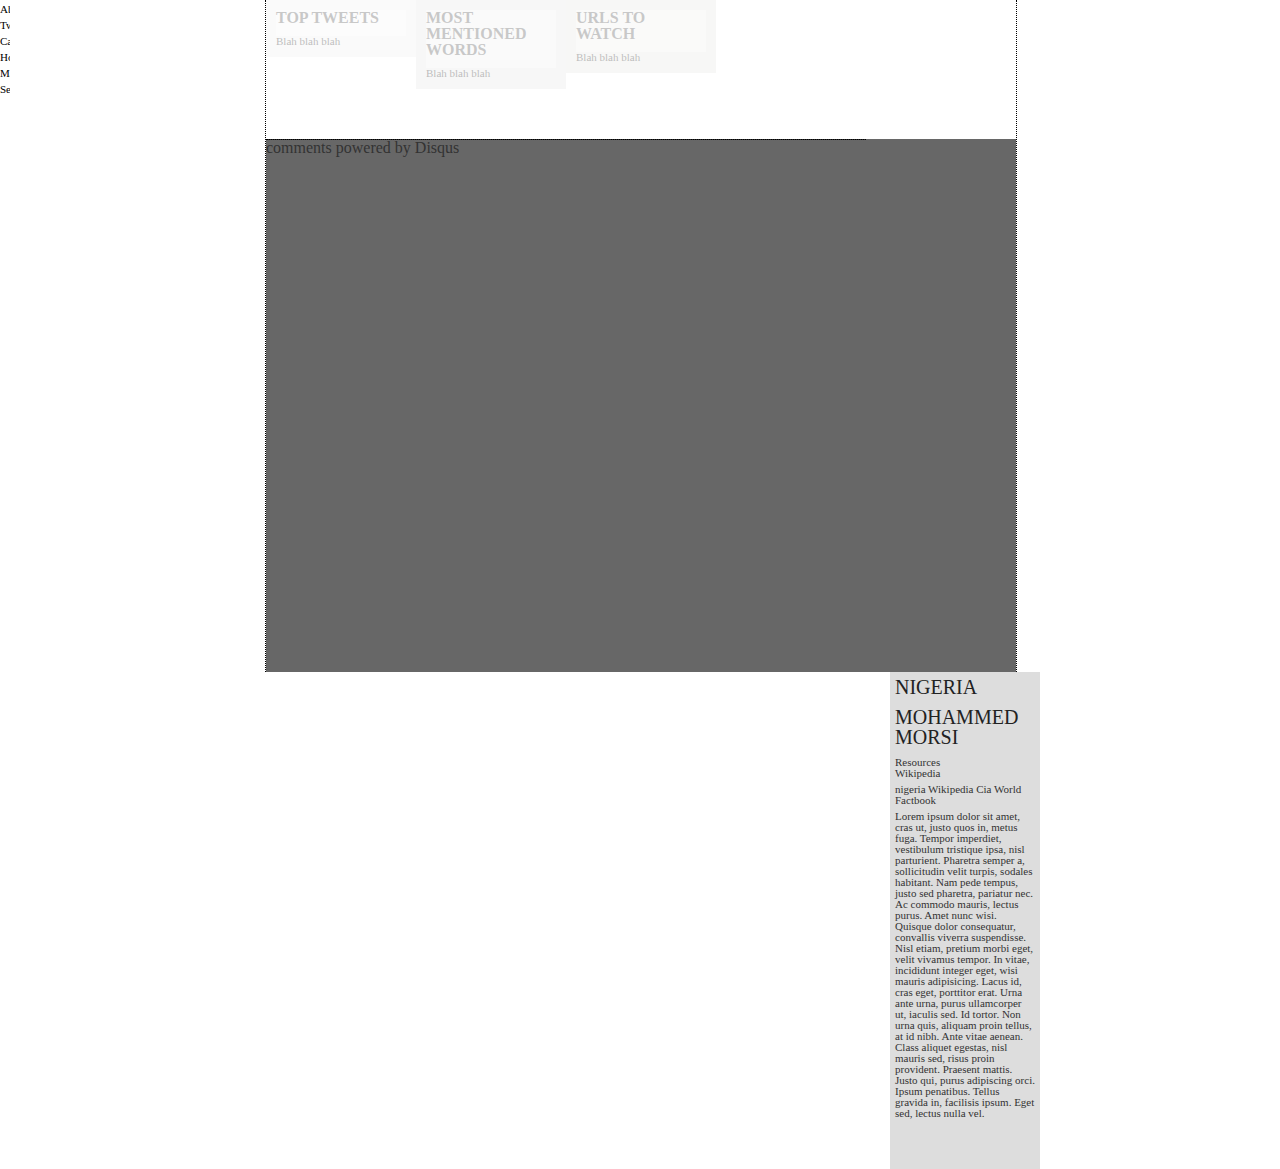
<file: files/append.html>
<!DOCTYPE html>
<html lang="en">
	<head>
		<meta charset="utf-8">
		<title>Our Leaders</title>
		<link rel="stylesheet" href="css/reset.css">
		<link rel="stylesheet" href="css/style.css">
		
			<script src="http://code.jquery.com/jquery-1.8.1.min.js"></script>
			
			
<script>

			$(document).ready(function(){


				 /* --- Define Global Variables --- */

  				 var tweets; //A relatively global variable to store and retrieve tweets 



				 /* --- Define Functions --- */

  				 //Function that gets tweets, taking 3 parameters
  				 // - searchTerm: What phrase to look for
  				 // - rpp: Results per page
  				 // - callback: function to happen after a successful retrieval of tweets
  				 //Example: tweets = getTweets("Cooper Union", 10);
				 var getTweets = function(searchTerm, rpp, callback) {

				 	//set some defaults
					if(searchTerm === undefined) {
						console.log("searchTerm undefined");
					}

					if(rpp === undefined) {
						console.log("rpp undefined, setting default to 10");
						rpp = 10;
					}

					//construct the url based on the two parameters passed into the function
					var searchUrl = "http://search.twitter.com/search.json?q=" + searchTerm + "&rpp=" + rpp;
					console.log("Search url: "+searchUrl);

					//run the ajax query
					$.ajax({

						// our query URL
						url: searchUrl,

						// our specified data-type
						dataType:'jsonp',

						// If the Ajax was successful, use its 'response' to our query to create 'localStorage.twitterSearch'. Remember, 
						// 'success:function()'' takes an argument, representing the query's response. We can call it whatever we want: 
						// 'response', 'answer', 'stuffWeAskedFor', etc.
						success:function(response){

							// Create 'localStorage.twitterSearch' by turning the response into a string value.
							// This way, we can work with it as text.
							//localStorage.twitterSearch = JSON.stringify(response);

							//response is the full response object.
							//response.results is just the tweets from the response object.
							//response.results.length is performing the length operation on the results array from the response object.
							console.log("Number of responses:" + response.results.length);

							//use are relatively global tweets variable to store just the tweets from the response.
							//at this point, tweets is an array of tweets.
							tweets = response.results;

							//The third optional parameter for this function is a callback function.
							//Test to see if the variable "callback" has been defined, and is a function.
							//If it is a function, execute the function, and pass in the response object just in case the function could take advantage of it.
							if(typeof(callback) === "function") {
								callback(response);
								console.log("The ajax request callback function has been fired.");
							}

						},

						// Send an alert if our Ajax was failed.
						error: function(){
							alert('Error, error: does not compute.');
						}

					});											

				 };

				 //Function to display tweets. 
				 //Assumes that the tweets parameter passed into it is an array of tweets, as returned from the api.
				 var displayTweets = function(tweets) {

				 	console.log("displayTweets: attempting to display tweets");

				 	//loop through each tweet to display it
				 	$.each(tweets, function(index, tweet) {

				 		//output the tweet we're talking about
				 		console.log(tweet);

				 		//construct html we'd like to wrap around each tweet
				 		//give each tweet a unique id based on the tweet id
				 		var tweetHTML = "<li class='tweet' id='" + tweet.id_str + "'>" + tweet.text + "</li>";

				 		//take the tweet html we've constructed, and add it to the DOM
				 		$(tweetHTML).appendTo("#tweets");

				 	});

				 };




				 /* --- Start setting up the page --- */

				 //create the h2
				 //add a listener to it for a click event
		
				 	getTweets("mohammed morsi", "10");
				 	console.log("attempting to log tweets:", tweets);

				

				 	console.log("attempting to log tweets:", tweets);

				 	//create a ul to display tweets in, but only if it doesn't already exist
				 	
	
						$("<ul id='tweets' />").appendTo(".twitter-one");
			

					//create a new variable to store the most recent tweet ID in					
					var lastTweetID;



					//create a scheduled task that happens every 10 seconds										
					var schedueldQuery = setInterval(function () {

						console.log("scheduled action happened");
						
						displayTweets(tweets);

						//get tweets, but use a callback function!
						getTweets("mohammed morsi", "10", function() {

							console.log(lastTweetID, tweets[0].id_str);
							//tweets is an array
							//tweets[0] is the first item in the array
							//tweets[0].id_str is the id of the first item in the array

							//see if the last stored tweetID is equivalent to the most recent tweet id
							if(lastTweetID !== tweets[0].id_str) {
								//if stored tweet id and most recent tweet id do not match
								//then the tweets that were returned from the most recent search are new
								//display the new tweets
								
							}

							//store the most recent tweet id, for the next time this function runs (in 10 more seconds)
							lastTweetID = tweets[0].id_str;

							console.log("the fancy callback happened", tweets);
						});

					}, 10000);				 	
		
				
				

$('.twitter-divs').fadeIn(2000, function() {
        // Animation complete
      });//.addClass('redwriting').addClass('bluewriting');

$('.twitter-divs a').on('click', function(){ $(this).addClass('redwriting')
});
 
 $('.twitter-divs').on('click', function(){ $('.bodyedit').addClass('bodyeditb').removeClass('bodyedit')
});
 

			}); // end of document.ready jquery block


	</script>
	
	<script type="text/javascript">

var africanCountries=new Array("Algeria","Angola","Benin","Botswana","Burkina Faso","Burundi","Cameroon","Cape Verde","Central African Republic Chad","Comoros","Democratic Republic of Congo","Republic of the Congo","CÃ´te dIvoire","Djibouti","Egypt","Equatorial Guinea","Eritrea","Ethiopia","Gabon","Gambia","Ghana","Guinea","Guinea-Bissau Kenya","Lesotho","Liberia","Libya","Madagascar","Malawi","Mali","Mauritania","Mauritius","Morocco","Mozambique","Namibia","Niger","Nigeria","Rwanda","SÃ£o TomÃ© and Principe","Senegal","Seychelles","Sierra Leone","Somalia","South Africa","South Sudan","Sudan","Swaziland","Tanzania","Togo","Tunisia","Uganda","Zambia","Zimbabwe","Somaliland","Sahrawi Arab Democratic Republic");

console.log(africanCountries[0])

</script>

<script type="text/javascript">

$("<div class='co'> <img src= 'http://www.canafri.com/leaders/egypt/outline.png'/></div>").appendTo(".countryoutline");

</script>
  	



		




</head>

<body>

	<div class = "bodyedit">
	
		<div class = "headmenu">
		
		<a href='#'>About</a>
			<a href='#'>Twitter</a>
				<a href='#'>Canafri Home</a>
					<a href='#'>Map</a>
						<a href='#'>Search Country</a>
							<a href='#'>Donate</a>
		</div>

		<div class = "outerwrapper">
    
			<article class = "maincol">

				
       			<section class = "topsection">
       			<div class="twitter-divs">
        
    				<div class= "twitter-one">
    				<a href="#"><h2>Top Tweets </h2></a>
    				<p>Blah blah blah </p>
    				</div>
    
    				<div class= "twitter-two">
    				<a href="#"><h2>Most Mentioned Words </h2></a>
    				<p> Blah blah blah </p>
   					</div>
    
     				<div class= "twitter-three">
   					<a href="#"><h2>URLS To Watch</h2></a>
    				<p>Blah blah blah </p>
    				</div>
    				</div>
    
   
        			<div style="clear:both;"></div>
        		</section>
    
       			<section class = "bottomsection">
        
                	<div id="disqus_thread"></div>
        				<script type="text/javascript">
            			/* * * CONFIGURATION VARIABLES: EDIT BEFORE PASTING INTO YOUR WEBPAGE * * */
            			var disqus_shortname = 'ourleaders'; // required: replace example with your forum shortname

            			/* * * DON'T EDIT BELOW THIS LINE * * */
            			(function() {
                			var dsq = document.createElement('script'); dsq.type = 'text/javascript'; dsq.async = true;
                			dsq.src = 'http://' + disqus_shortname + '.disqus.com/embed.js';
                			(document.getElementsByTagName('head')[0] || document.getElementsByTagName('body')[0]).appendChild(dsq);
            			})();
       					</script>
        				<noscript>Please enable JavaScript to view the <a href="http://disqus.com/?ref_noscript">comments powered by Disqus.</a></noscript>
        				<a href="http://disqus.com" class="dsq-brlink">comments powered by <span class="logo-disqus">Disqus</span></a>
        
        
        		</section>
        
        
        
           		<div style="clear:both;"></div>
      		</article>
      		<article class = "infocol">
      		
      		<section class = "headsection">

   					<div class ="countryinfo">
    
       					<div class = "countryoutline">
        			
        				</div>

        				<div class = "countryname">
        				<a href='#'>nigeria</a>
        				</div>

    				</div>



        			<div class = "leadername">
        			<a href='#'>Mohammed Morsi</a>
        			</div>
			<div style='clear:both'></div>


    			</section>

      	<h3>Resources</h3>
      	      	<p><a href='http://en.wikipedia.org/wiki/Mohamed_Morsi'>Wikipedia</a>
      	      	</p><p><a href='http://en.wikipedia.org/wiki/Mohamed_Morsi'>nigeria Wikipedia</a>
      	<a href='https://www.cia.gov/library/publications/the-world-factbook/geos/eg.html'>Cia World Factbook</a></p>
				Lorem ipsum dolor sit amet, cras ut, justo quos in, metus fuga.
				Tempor imperdiet, vestibulum tristique ipsa, nisl parturient.
				Pharetra semper a, sollicitudin velit turpis, sodales habitant.
				Nam pede tempus, justo sed pharetra, pariatur nec.
				Ac commodo mauris, lectus purus.
				Amet nunc wisi.
				Quisque dolor consequatur, convallis viverra suspendisse.
				Nisl etiam, pretium morbi eget, velit vivamus tempor.
				In vitae, incididunt integer eget, wisi mauris adipisicing.
				Lacus id, cras eget, porttitor erat.
				Urna ante urna, purus ullamcorper ut, iaculis sed.
				Id tortor.
				Non urna quis, aliquam proin tellus, at id nibh.
				Ante vitae aenean.
				Class aliquet egestas, nisl mauris sed, risus proin provident.
				Praesent mattis.
				Justo qui, purus adipiscing orci.
				Ipsum penatibus.
				Tellus gravida in, facilisis ipsum.
				Eget sed, lectus nulla vel.
      		
      		
      		</article>
    
    		
    	

    
            <script type="text/javascript">
        /* * * CONFIGURATION VARIABLES: EDIT BEFORE PASTING INTO YOUR WEBPAGE * * */
        var disqus_shortname = 'ourleaders'; // required: replace example with your forum shortname

        /* * * DON'T EDIT BELOW THIS LINE * * */
        (function () {
            var s = document.createElement('script'); s.async = true;
            s.type = 'text/javascript';
            s.src = 'http://' + disqus_shortname + '.disqus.com/count.js';
            (document.getElementsByTagName('HEAD')[0] || document.getElementsByTagName('BODY')[0]).appendChild(s);
        }());
        </script>

    <div style="clear:both;"></div>
    	</div>
</body>

</html>
</file>
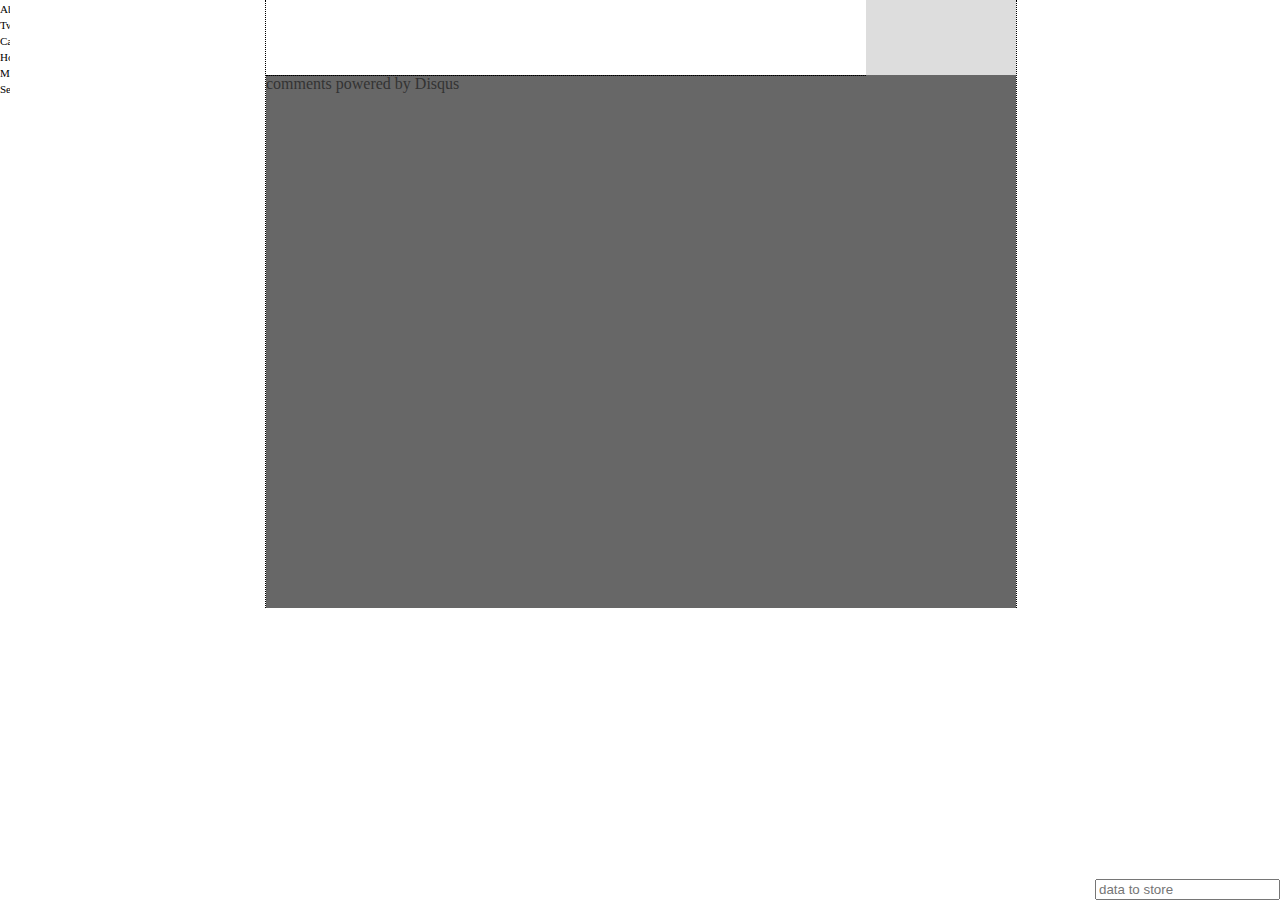
<file: files/leaderPage.html>
<!DOCTYPE html>
<html lang="en">
	<head>
	
		<meta charset="utf-8">
		<title>Our Leaders</title>
		<link rel="stylesheet" href="css/reset.css">
		<link rel="stylesheet" href="css/style.css">
		
		<script src="http://code.jquery.com/jquery-1.8.1.min.js"></script>
		<script src="js/countryData.js"></script>
		<script src="js/tweetUtil.js"></script>
		<script src="js/wordSearch.js"></script>
		
	
		<script>
		
			//Ok
			//Compile THIS data:
			//Country Outlines -cut from canafry thing
			//
				

				
	
			/* --- Page Variables --- */
				var x = location.search.substr(1);
				splitUrl = x.split("=");


				//alert("Key '" + y[0] + "' has the content '" + y[1]+"'")
				var countryName= splitUrl[1];
				console.log (countryName);
				
				country = window[countryName];
				console.log(country);
				leaderName = country.leaderName,
				countryName = country.name,
				leaderNameLow = leaderName.toLowerCase().replace(/\b[a-z]/g, function(letter) {
					return letter.toLowerCase();
					});
			
			/* --- wikipedia LeaderName fix --- */
			
			leaderNameSplit = leaderName.split(' ');
            leaderNameLowSplit = leaderNameLow.split(' ');

            if (leaderNameSplit[2] === undefined) {
            	wikiLeaderName = leaderNameSplit[0] + '_' + leaderNameSplit[1]  
            }
            else if (leaderNameSplit[3] === undefined && leaderName[2] !== undefined ) {
            	wikiLeaderName = leaderNameSplit[0] + '_' + leaderNameSplit[1] + '_' + leaderNameSplit[2] 
            }
            else if (leaderNameSplit[4] === undefined && leaderName[3] !== undefined ) {
            	wikiLeaderName = leaderNameSplit[0] + '_' + leaderNameSplit[1] + '_' + leaderNameSplit[2] + '_' + leaderNameSplit[3] 
            }
            else if (leaderNameSplit[5] === undefined && leaderName[4] !== undefined ) {
            	wikiLeaderName = leaderNameSplit[0] + '_' + leaderNameSplit[1] + '_' + leaderNameSplit[2] + '_' + leaderNameSplit[3] + leaderNameSplit[4] 
            }
            else { 
            	wikiLeaderName = leaderNameSplit[0] + '_' + leaderNameSplit[1]  
            };
                        
			/* --- Resize scripts --- */
			
			$(window).resize(function() {
			
				var windowWidth = $(window).width(); 
				
				var margeWidth = ((windowWidth - 750) / 2) + 'px' ;
				
				$('.headmenu').css({'width' : margeWidth})
			
			});
			
			var schedueledResize = setInterval(function () {
			
				var topHeight = $(".infocol").height() + 35 + 'px'; 
				$('.twitter-one, .twitter-two, .twitter-three').css({'height' : topHeight})
			 
			}, 200);	
			
			
			
			/* --- Document Ready --- */
			$(document).ready(function(){
				
				//Form submission
				$('#form').submit(function(){

					var countrytwo = $(this).find("#entry").val();

					console.log("data to post:", countrytwo);
					
					var country = country.replace(country, countrytwo)
				
					return false;
				});

				/* --- Page Variables --- */
				$('.bodyedit').css('background-image', 'url("flagPics/' + countryName + '.jpg")');
			 	$('.topsection').css('background-image', 'url("leaderPics/' + countryName + '.jpg")');
				
				/* --- Wikipedia --- */
				
				$.ajax({
	
					url: 'http://en.wikipedia.org/w/api.php?action=query&prop=revisions&titles=' + wikiLeaderName + '&rvprop=content&iwurl=&format=json&rvsection=0&rvparse=1',
		
					dataType:'jsonp',
		
					success:function(response){
		
						var wiki;
						
						$.each(response.query.pages, function(key, value){
							wiki= value.revisions[0]['*'];
							return false;
						});
							
					$('.wikicol').html(wiki);
					
					/* --- Wiki CSS edits --- */
					$('.wikicol table').css("width", "");
					$('.wikicol th','.wikicol td').css("background-color", "").css("font-weight", "bold");
						
					if(typeof(callback) === "function") {
						callback(response);
						console.log("The Wiki ajax request callback function has been fired.");
						}
		
					},
		
					// Send an alert if our Ajax was failed.
					error: function(){
						alert('Error, error: does not compute.');
					}
	
				});		
		
				/* --- Append Country/Leader Info --- */
			 
				$(".leadername").append("<a href='http://en.wikipedia.org/wiki/" + leaderName + "'>" + leaderName + "</a>");
				$(".countryname").append("<a href='http://en.wikipedia.org/wiki/" + countryName + "'>" + countryName + "</a>");
				$('.countryoutline').prepend('<img id="theImg" src="http://www.canafri.com/leaders/egypt/outline.png" />');
				
				/* --- Append Tweets --- */
			 	$(".twitter-two").append( '<a href="#"><h2>Tweets From ' + countryName + '</h2></a>');
				$("<ul id='tweets' />").appendTo(".twitter-one");
				$("<ul id='ltweets' />").appendTo(".twitter-two");
				$("<ul id='stweets' />").appendTo(".twitter-twohalf");
				$("<p id='ctweets' />").appendTo(".bottomsection");
						
				//Create a new variable to store the most recent tweet ID in					
				var lastTweetID;
				
				//Top Tweets
				tweetUtil.getTweets('"' + leaderNameLow +  '"', "99", function(tweets){
					tweetUtil.displayTweets(tweets.results);
					});
				//Social Tweets
				tweetUtil.getTweets('"' + leaderNameLow +  '"', "5", function(tweets){
				
					tweetUtil.socialTweets(tweets.results);
					});
				//Local Tweets
				tweetUtil.getLtweets(('"' + leaderNameLow +  '"'), "4", function(ltweets){
				
					tweetUtil.localTweets(ltweets.results);
					});
				//Combined Tweet Text (For Searching)
				tweetUtil.getTweets('"' + leaderNameLow +  '"', "99", function(tweets){
					
					tweetUtil.combineTweets(tweets.results);
					});
	
				/* --- Random Styles --- */
			
				$('.twitter-divs').fadeIn(2000, function() {
				// Animation complete
					});//.addClass('redwriting').addClass('bluewriting');
		
				$('.twitter-divs a').on('click', function(){ $(this).addClass('redwriting')
					});
		 
				$('.twitter-divs').on('click', function(){ $('.bodyedit').addClass('bodyeditb').removeClass('bodyedit')
					});
		 
	
			}); // end of document.ready jquery block
				
					
	
		</script>
		

	</head>

	<body>

		<div class = "bodyedit">
		
			<div class = "headmenu">
			
			
	<form action="" id="form">
			<input type="text" id="entry" name="entry" value="" placeholder="data to store"/>
		</form>
			
			
				<a href='#'>About</a>
				<a href='#'>Twitter</a>
				<a href='#'>Canafri Home</a>
				<a href='#'>Map</a>
				<a href='#'>Search Country</a>
				<a href='#'>Donate</a>
									
			</div>
			
			
	
			<div class = "outerwrapper">
			
			
		
				<article class = "maincol">
				
	
					
					<section class = "topsection">
					
						<article class = "infocol">
						
					
							<section class = "headsection">
		
								<div class ="countryinfo">
				
								<div class = "countryoutline">
								</div>
			
								<div class = "countryname">
								</div>
			
								</div>
			
								<div class = "leadername">
								
								</div>
								<div style='clear:both'></div>
		
							</section>
						
							<article class = "wikicol">
							</article>
		
		
					
						</article>
							
						
						
				
						<div class="twitters">
						
						
						
							<div class="twitter-divs">
				
								<div class= "twitter-one">
							
								<a href="#"><h2>Top Tweets </h2></a>
								
								</div>
			
		   
								<div class= "twitter-two">
									
									<div class= "twitter-twohalf">
									<a href="#"><h2>Social Tweets </h2></a>
									</div>
								</div>
							
								<div class= "twitter-three">
									<a href="#"><h2>official Twitter </h2></a>
									<div class= "tweetstudies">
						
										<div class ="topwords">
											<h4>Top Words Mentioned</h4>
										</div>
						
						
										<div class = "topurls">
											<h4>Top URLS Mentioned</h4>
											<a href="#">http://t.co/IQDnoAwD</a>
										</div>
										
										<div class = "poptweets">
											<h4>Popular Tweeters</h4>
											<a href="#">Man On Wire</a>
											<a href="#">Jeezubs</a>
											<a href="#">Cheesy Boy</a>
										</div>
						
									</div>
						
								</div>
							
							</div>
						
						 
					
							
						</div>			
			
						<div class = "tweetmenu">
							<a href='#'>About</a>
							<a href='#'>Twitter</a>
							<a href='#'>Canafri Home</a>
							<a href='#'>Map</a>
							<a href='#'>Search Country</a>
							<a href='#'>Donate</a>
						</div>
					
		 
			
		   
						<div style="clear:both;"></div>
						
					</section>
		
		
					<section class = "bottomsection">
					
					
					
			
							<div id="disqus_thread"></div>
							<script type="text/javascript">
							/* * * CONFIGURATION VARIABLES: EDIT BEFORE PASTING INTO YOUR WEBPAGE * * */
							var disqus_shortname = 'ourleaders'; // required: replace example with your forum shortname
	
							/* * * DON'T EDIT BELOW THIS LINE * * */
							/*
							(function() {
								var dsq = document.createElement('script'); dsq.type = 'text/javascript'; dsq.async = true;
								dsq.src = 'http://' + disqus_shortname + '.disqus.com/embed.js';
								(document.getElementsByTagName('head')[0] || document.getElementsByTagName('body')[0]).appendChild(dsq);
							})();
							*/
							</script>
							<noscript>Please enable JavaScript to view the <a href="http://disqus.com/?ref_noscript">comments powered by Disqus.</a></noscript>
							<a href="http://disqus.com" class="dsq-brlink">comments powered by <span class="logo-disqus">Disqus</span></a>
			
			
					</section>
			
			
			
					<div style="clear:both;"></div>
					
				</article>
			
		
				
			
	
		
				<script type="text/javascript">
			/* * * CONFIGURATION VARIABLES: EDIT BEFORE PASTING INTO YOUR WEBPAGE * * */
			var disqus_shortname = 'ourleaders'; // required: replace example with your forum shortname
	
			/* * * DON'T EDIT BELOW THIS LINE * * */
			/*
			(function () {
				var s = document.createElement('script'); s.async = true;
				s.type = 'text/javascript';
				s.src = 'http://' + disqus_shortname + '.disqus.com/count.js';
				(document.getElementsByTagName('HEAD')[0] || document.getElementsByTagName('BODY')[0]).appendChild(s);
			}());
			*/
			</script>
			
			<div style="clear:both;"></div>
			</div>
	
		<div style="clear:both;"></div>
		</div>
		
	</body>


</html>
</file>
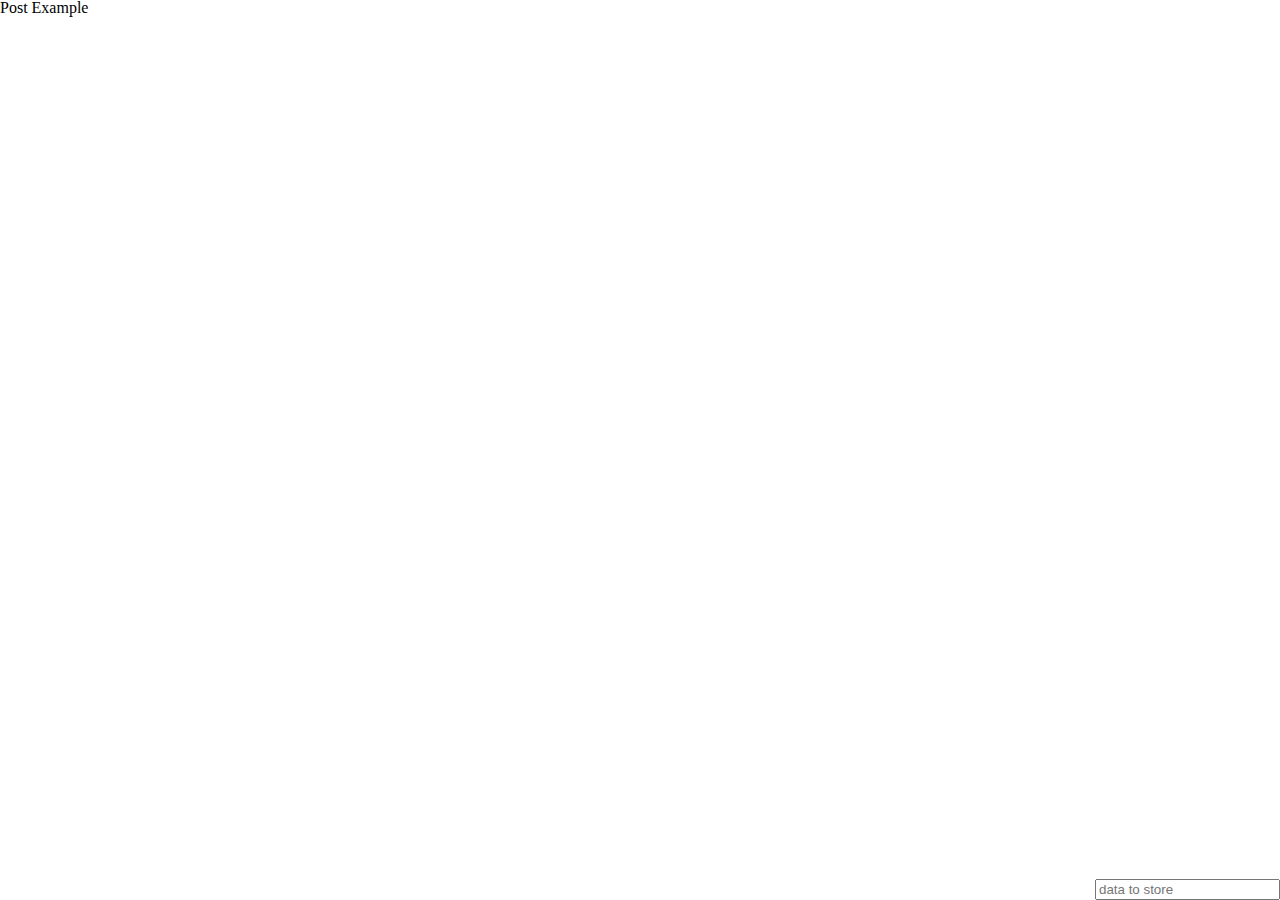
<file: files/post.html>
<!DOCTYPE html>
<html lang="en">
	<head>
		<meta charset="utf-8">
		<title>Post Example</title>
		<script src="http://code.jquery.com/jquery-1.8.1.min.js"></script>
		<script src="js/mongoUtil.js"></script>
		<script>

			$(document).ready(function() {
				mongoUtil.config({
					"db":"apiTest",
					"appID":"heroku_app7962732",
					"apiKey":"5089c4b4e4b0d0aee183c5d4"
				});

				//actual code
				$('#form').submit(function(){

					var data = $(this).find("#entry").val();

					console.log("data to post:", data);
					mongoUtil.post("entry",data, function(){
						mongoUtil.get();
					});

					return false;
				});

			});

		</script>
		<link rel="stylesheet" href="css/reset.css">
		<link rel="stylesheet" href="css/style.css">
  	</head>
	<body>
		<h1>Post Example</h1>
		<form action="" id="form">
			<input type="text" id="entry" name="entry" value="" placeholder="data to store"/>
		</form>
	</body>
</html>
</file>
<file: files/css/style.css>
/* Body Edits
_______________________________________________________________________________*/
.bodyedit {background-attachment: fixed; font-family: 'LektonRegular'; 
}

.bodyeditb {background-attachment: fixed; font-family: 'LektonRegular'; 
}


h2 {font-weight: bold; font-size: 16px; text-transform: uppercase; padding-bottom: 10px;
}

a {color: #333; text-decoration: none; }

.redwriting {background-color: red; color: red;}
 
.bluewriting {color: blue;}

#form {position: fixed; bottom: 0; right: 0;}

/* Content Edits
_______________________________________________________________________________*/

.outerwrapper {width: 800px; margin: 0px auto; padding: 0px 0px 0px 0px; 
}

.maincol {float: left; margin: 0px 25px; border-right: 1px dotted black; border-left: 1px dotted black;
}




/* Head Menu
_______________________________________________________________________________*/


.headmenu {background-color: rgba(331, 331, 331, 0.6);  height: 100px; padding: 0px 0px;  clear: none; position: absolute; top: 0; left: 0; width: 10px; overflow: hidden;}

.headmenu a {margin-right: 30px; color: black; font-size: 11px;}


/* Top Section
_______________________________________________________________________________*/

.topsection {width: 750px; float: left;  ;  
}



.topsection img {width: 100px; }

/* Twitter Divs
_______________________________________________________________________________*/


 .twitter-divs {display: none; font-size: 11px; clear: none; width: 600px; padding-bottom: 50px; overflow: hidden; }
 
 
 
 .twitter-one{width: 130px; float: left;  background-color: rgba(226, 221, 221, 0.5); padding: 10px; overflow: hidden;
}

.twitter-divs h2 {background-color: rgba(301, 301, 301, 0.4)}

.twitter-two {width: 130px; float: left;  background-color: rgba(201, 201, 201, 0.5); padding: 10px; overflow: hidden;
}

.twitter-three {width: 130px; float: left;  background-color: rgba(201, 201, 191, 0.5); padding: 10px; overflow: hidden;
}

#ctweets, #cttweets {display: none;}

.tweetmenu {display: none; width: 750px; clear: both; background-color: rgba(11, 11, 11, 0.7); height: 50px;}


.twitter-divs div li  {}

.twitter-divs div li a {display: block; padding-bottom: 10px; color: black;}

.twitter-divs div li a .username  {color: #468C45; font-weight: bold; font-size: 12px;}


.tweetstudies {width: 100%; font-size: 20px; float: left; }

.tweetstudies div {padding-bottom: 20px;}

.tweetstudies h4 {background-color: rgba(31, 31, 31, 0.1); font-size: 16px; text-transform: uppercase; font-weight: bold;}

.tweetstudies a {width: 100%; font-size: 30px; margin-right: 30px; color: black;}

.topwords {background-color: rgba(221, 221, 231, 0.4); }

.topurls {background-color: rgba(21, 21, 21, 0.4);}

.poptweets {background-color: rgba(201, 211, 201, 0.4); font-size: 12px;}


/* InfoCol
_______________________________________________________________________________*/

.wikicol img, .fn, .honorific-suffix {display: none;}
.wikicol p {display: none;}
.wikicol, .wikicol div, .wikicol p, .wikicol table  {width: 140px; overflow: hidden; font-size: 10px; }
.mbox-text-span {display: none;}
.wikicol tbody {}


.infocol {width: 140px; background-color: rgba(171, 171, 171, 0.4); clear: none; float: right; color: #333; font-size: 11px; padding: 5px; padding-bottom: 50px; 
}


.infocol p {padding-bottom: 5px;}
.infocol span {font-weight: bolder;}
.leaderinfo {font-size: 10px;}

.headsection {  display: block; width: 140px;  font-family: 'LektonRegular';
}

.headsection div { color: white; font-weight: 400; font-size: 20px; text-transform: uppercase; 
}

.headsection a { color: #222; font-weight: 400; font-size: 20px; text-transform: uppercase; 
}

.countryoutline img {width: 50px; height: auto;}

.countryinfo {float:left; width: 140px; margin-bottom:10px;
}

.countryinfo div {float: left;
}

.countryoutline {width: 140px;
}

.leadername {float: right; margin-bottom:10px; width: 140px; overflow: hidden;
}

/* Bottom Section
_______________________________________________________________________________*/

.bottomsection {width: 750px; float: left; height: 533px; background-color: rgba(1, 1, 1, 0.6);
}

.combtweet {display:}



/* Disqus
_______________________________________________________________________________*/


 .publisher-anchor-color a {color: white;}
 
#disqus_thread {background-color: rgba(31, 31, 31, 0.8); width: 600px; border-top: 1px dotted black;}
</file>
